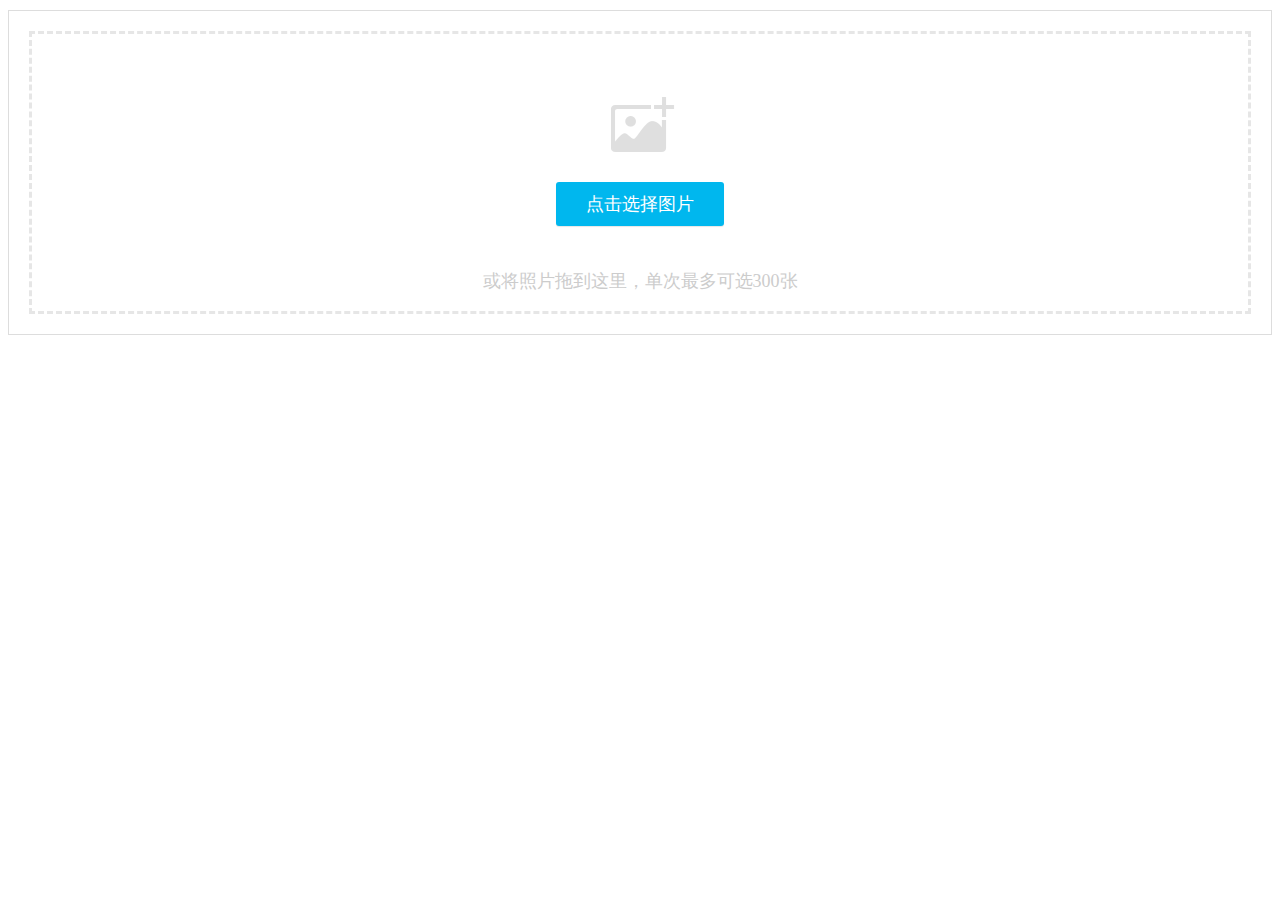
<file: target/classes/static/lib/webuploader/0.1.5/image-upload/index.html>
<!DOCTYPE HTML>
<html>
<head>
<meta charset="utf-8">
<title>WebUploader演示</title>
<link rel="stylesheet" type="text/css" href="../webuploader.css" />
</head>
<body>
<div class="uploader-list-container">
	<div class="queueList">
		<div id="dndArea" class="placeholder">
			<div id="filePicker-2"></div>
			<p>或将照片拖到这里，单次最多可选300张</p>
		</div>
	</div>
	<div class="statusBar" style="display:none;">
		<div class="progress"> <span class="text">0%</span> <span class="percentage"></span> </div>
		<div class="info"></div>
		<div class="btns">
			<div id="filePicker2"></div>
			<div class="uploadBtn">开始上传</div>
		</div>
	</div>
</div>
<script type="text/javascript" src="../../../jquery/1.9.1/jquery.min.js"></script>
<script type="text/javascript" src="../webuploader.min.js"></script> 
<script type="text/javascript" src="upload.js"></script>
</body>
</html>
</file>
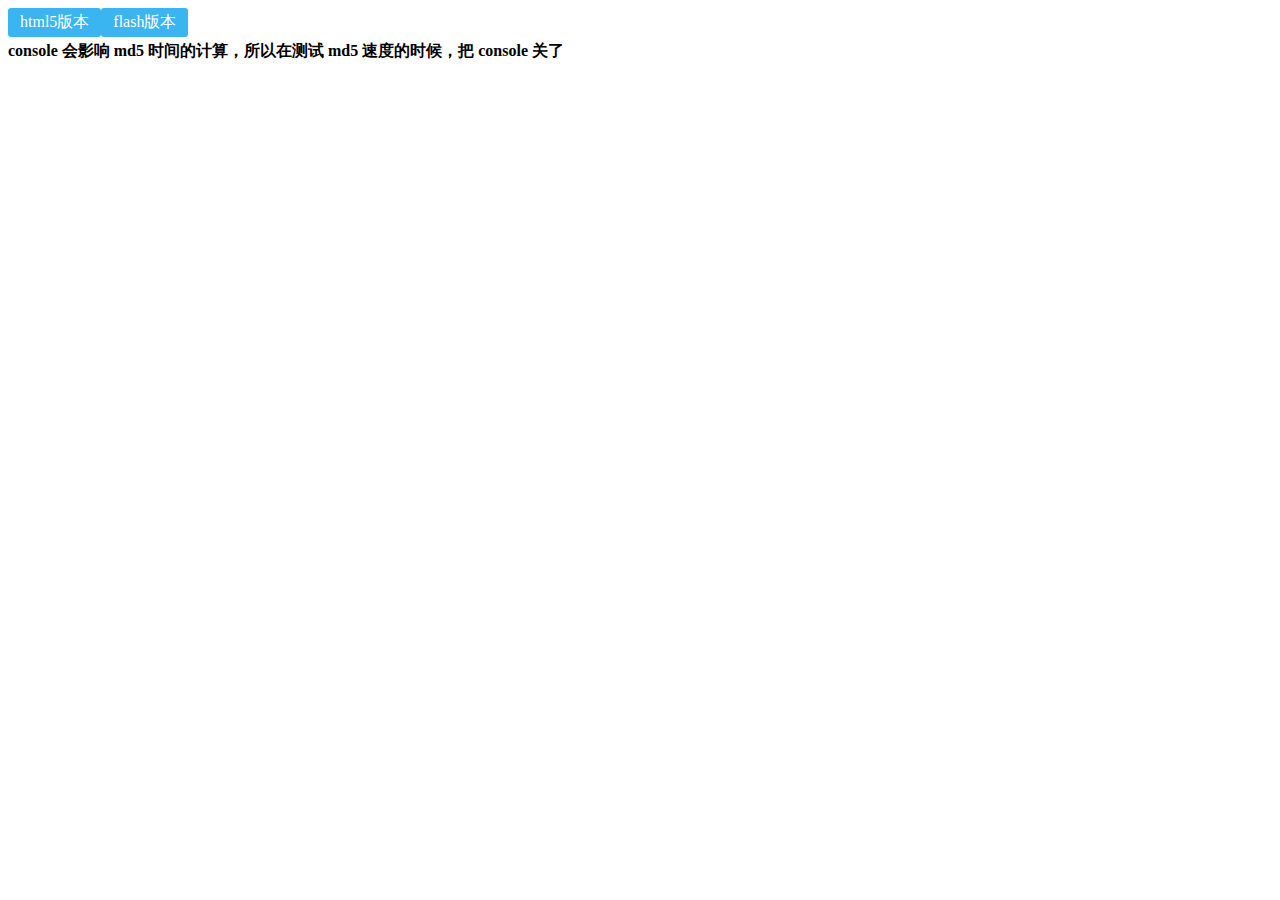
<file: target/classes/static/lib/webuploader/0.1.5/md5-demo/index.html>
<!DOCTYPE HTML>
<html>
<head>
<meta charset="utf-8">
<title>WebUploader演示 - 带裁剪功能</title>
<link rel="stylesheet" type="text/css" href="../webuploader.css" />
</head>
<body>
<div id="wrapper">
	<div class="uploader-container">
		<div id="filePicker">html5版本</div>
		<div id="filePicker2">flash版本</div>
	</div>
	<div id="log"> <strong>console 会影响 md5 时间的计算，所以在测试 md5 速度的时候，把 console 关了</strong> </div>
</div>
<script type="text/javascript" src="../../../jquery/1.9.1/jquery.min.js"></script> 
<script type="text/javascript" src="../webuploader.min.js"></script> 
<script type="text/javascript" src="script.js"></script>
</body>
</html>
</file>
<file: target/classes/static/lib/webuploader/0.1.5/webuploader.css>
.webuploader-container {
    position: relative;
    display: inline-block;
    vertical-align: top
}

.webuploader-element-invisible {
    position: absolute !important;
    clip: rect(1px 1px 1px 1px); /* IE6, IE7*/
    clip: rect(1px, 1px, 1px, 1px)
}

.webuploader-pick {
    position: relative;
    display: inline-block;
    cursor: pointer;
    background: #3bb4f2;
    padding: 4px 12px;
    color: #fff;
    text-align: center;
    border-radius: 3px;
    overflow: hidden
}

.webuploader-pick-hover {
    background: #00a2d4
}

.webuploader-pick-disable {
    opacity: 0.6;
    pointer-events: none
}

.uploader-list {
    width: 100%;
    overflow: hidden
}

.btn-uploadstar {
    vertical-align: top
}

.file-item {
    float: left;
    position: relative;
    margin: 0 20px 20px 0;
    padding: 4px
}

.file-item .error {
    position: absolute;
    top: 4px;
    left: 4px;
    right: 4px;
    background: red;
    color: white;
    text-align: center;
    height: 20px;
    font-size: 14px;
    line-height: 23px
}

.file-item .info {
    position: absolute;
    left: 4px;
    bottom: 4px;
    right: 4px;
    height: 20px;
    line-height: 20px;
    text-indent: 5px;
    background: rgba(0, 0, 0, 0.6);
    color: white;
    overflow: hidden;
    white-space: nowrap;
    text-overflow: ellipsis;
    font-size: 12px;
    z-index: 10
}

.upload-state-done:after {
    content: "\f00c";
    font-family: FontAwesome;
    font-style: normal;
    font-weight: normal;
    line-height: 1;
    -webkit-font-smoothing: antialiased;
    -moz-osx-font-smoothing: grayscale;
    font-size: 32px;
    position: absolute;
    bottom: 0;
    right: 4px;
    color: #4cae4c;
    z-index: 99
}

.cropper-container {
    position: relative;
    overflow: hidden;
    -webkit-user-select: none;
    -moz-user-select: none;
    -ms-user-select: none;
    user-select: none;
    background-color: #fff;
    -webkit-tap-highlight-color: transparent;
    -webkit-touch-callout: none;
}

.cropper-container .cropper-modal {
    position: absolute;
    top: 0;
    right: 0;
    bottom: 0;
    left: 0;
    background: #000;
    filter: alpha(opacity=50);
    opacity: .5;
}

.cropper-container .cropper-dragger {
    position: absolute;
    top: 10%;
    left: 10%;
    width: 80%;
    height: 80%;
}

.cropper-container .cropper-preview {
    display: block;
    width: 100%;
    height: 100%;
    -webkit-box-sizing: border-box;
    -moz-box-sizing: border-box;
    box-sizing: border-box;
    overflow: hidden;
    border-color: #69f;
    border-color: rgba(51, 102, 255, .75);
    border-style: solid;
    border-width: 1px;
}

.cropper-container .cropper-dashed {
    position: absolute;
    display: block;
    filter: alpha(opacity=50);
    border: 0 dashed #fff;
    opacity: .5;
}

.cropper-container .dashed-h {
    top: 33.3%;
    left: 0;
    width: 100%;
    height: 33.3%;
    border-top-width: 1px;
    border-bottom-width: 1px;
}

.cropper-container .dashed-v {
    top: 0;
    left: 33.3%;
    width: 33.3%;
    height: 100%;
    border-right-width: 1px;
    border-left-width: 1px;
}

.cropper-container .cropper-face,
.cropper-container .cropper-line,
.cropper-container .cropper-point {
    position: absolute;
    display: block;
    width: 100%;
    height: 100%;
    filter: alpha(opacity=10);
    opacity: .1;
}

.cropper-container .cropper-face {
    top: 0;
    left: 0;
    cursor: move;
    background-color: #fff;
}

.cropper-container .cropper-line {
    background-color: #69f;
}

.cropper-container .line-e {
    top: 0;
    right: -2px;
    width: 5px;
    cursor: e-resize;
}

.cropper-container .line-n {
    top: -2px;
    left: 0;
    height: 5px;
    cursor: n-resize;
}

.cropper-container .line-w {
    top: 0;
    left: -2px;
    width: 5px;
    cursor: w-resize;
}

.cropper-container .line-s {
    bottom: -2px;
    left: 0;
    height: 5px;
    cursor: s-resize;
}

.cropper-container .cropper-point {
    width: 5px;
    height: 5px;
    background-color: #69f;
    filter: alpha(opacity=75);
    opacity: .75;
}

.cropper-container .point-e {
    top: 49%;
    right: -2px;
    cursor: e-resize;
}

.cropper-container .point-n {
    top: -2px;
    left: 49%;
    cursor: n-resize;
}

.cropper-container .point-w {
    top: 49%;
    left: -2px;
    cursor: w-resize;
}

.cropper-container .point-s {
    bottom: -2px;
    left: 49%;
    cursor: s-resize;
}

.cropper-container .point-ne {
    top: -2px;
    right: -2px;
    cursor: ne-resize;
}

.cropper-container .point-nw {
    top: -2px;
    left: -2px;
    cursor: nw-resize;
}

.cropper-container .point-sw {
    bottom: -2px;
    left: -2px;
    cursor: sw-resize;
}

.cropper-container .point-se {
    right: -2px;
    bottom: -2px;
    width: 20px;
    height: 20px;
    cursor: se-resize;
    filter: alpha(opacity=100);
    opacity: 1;
}

.cropper-container .point-se:before {
    position: absolute;
    right: -50%;
    bottom: -50%;
    display: block;
    width: 200%;
    height: 200%;
    content: " ";
    background-color: #69f;
    filter: alpha(opacity=0);
    opacity: 0;
}

@media (min-width: 768px) {
    .cropper-container .point-se {
        width: 15px;
        height: 15px;
    }
}

@media (min-width: 992px) {
    .cropper-container .point-se {
        width: 10px;
        height: 10px;
    }
}

@media (min-width: 1200px) {
    .cropper-container .point-se {
        width: 5px;
        height: 5px;
        filter: alpha(opacity=75);
        opacity: .75;
    }
}

.cropper-hidden {
    display: none !important;
}

.img-preview {
    width: 160px;
    height: 90px;
    margin-top: 1em;
    border: 1px solid #ccc;
}

.uploader-list-container {
    color: #838383;
    font-size: 12px;
    margin-top: 10px;
    background-color: #FFF;
    border: solid 1px #ddd
}

.uploader-list-container .queueList {
    margin: 20px;
}

.element-invisible {
    position: absolute !important;
    clip: rect(1px 1px 1px 1px); /* IE6, IE7 */
    clip: rect(1px, 1px, 1px, 1px);
}

.uploader-list-container .placeholder {
    border: 3px dashed #e6e6e6;
    min-height: 138px;
    padding-top: 128px;
    text-align: center;
    background: url(images/image.png) center 53px no-repeat;
    color: #cccccc;
    font-size: 18px;
    position: relative;
}

.uploader-list-container .placeholder .webuploader-pick {
    font-size: 18px;
    background: #00b7ee;
    border-radius: 3px;
    line-height: 44px;
    padding: 0 30px;
    color: #fff;
    display: inline-block;
    margin: 20px auto;
    cursor: pointer;
    box-shadow: 0 1px 1px rgba(0, 0, 0, 0.1);
}

.uploader-list-container .placeholder .webuploader-pick-hover {
    background: #00a2d4;
}

.uploader-list-container .placeholder .flashTip {
    color: #666666;
    font-size: 12px;
    position: absolute;
    width: 100%;
    text-align: center;
    bottom: 20px;
}

.uploader-list-container .placeholder .flashTip a {
    color: #0785d1;
    text-decoration: none;
}

.uploader-list-container .placeholder .flashTip a:hover {
    text-decoration: underline;
}

.uploader-list-container .placeholder.webuploader-dnd-over {
    border-color: #999999;
}

.uploader-list-container .placeholder.webuploader-dnd-over.webuploader-dnd-denied {
    border-color: red;
}

.uploader-list-container .filelist {
    list-style: none;
    margin: 0;
    padding: 0;
}

.uploader-list-container .filelist:after {
    content: '';
    display: block;
    width: 0;
    height: 0;
    overflow: hidden;
    clear: both;
}

.uploader-list-container .filelist li {
    width: 110px;
    height: 110px;
    background: url(images/bg.png) no-repeat;
    text-align: center;
    margin: 0 8px 20px 0;
    position: relative;
    display: inline;
    float: left;
    overflow: hidden;
    font-size: 12px;
}

.uploader-list-container .filelist li p.log {
    position: relative;
    top: -45px;
}

.uploader-list-container .filelist li p.title {
    position: absolute;
    top: 0;
    left: 0;
    width: 100%;
    overflow: hidden;
    white-space: nowrap;
    text-overflow: ellipsis;
    top: 5px;
    text-indent: 5px;
    text-align: left;
}

.uploader-list-container .filelist li p.progress {
    position: absolute;
    width: 100%;
    bottom: 0;
    left: 0;
    height: 8px;
    overflow: hidden;
    z-index: 50;
}

.uploader-list-container .filelist li p.progress span {
    display: none;
    overflow: hidden;
    width: 0;
    height: 100%;
    background: #1483d8 url(images/progress.png) repeat-x;
    -webit-transition: width 200ms linear;
    -moz-transition: width 200ms linear;
    -o-transition: width 200ms linear;
    -ms-transition: width 200ms linear;
    transition: width 200ms linear;
    -webkit-animation: progressmove 2s linear infinite;
    -moz-animation: progressmove 2s linear infinite;
    -o-animation: progressmove 2s linear infinite;
    -ms-animation: progressmove 2s linear infinite;
    animation: progressmove 2s linear infinite;
    -webkit-transform: translateZ(0);
}

@-webkit-keyframes progressmove {
    0% {
        background-position: 0 0;
    }
    100% {
        background-position: 17px 0;
    }
}

@-moz-keyframes progressmove {
    0% {
        background-position: 0 0;
    }
    100% {
        background-position: 17px 0;
    }
}

@keyframes progressmove {
    0% {
        background-position: 0 0;
    }
    100% {
        background-position: 17px 0;
    }
}

.uploader-list-container .filelist li p.imgWrap {
    position: relative;
    z-index: 2;
    line-height: 110px;
    vertical-align: middle;
    overflow: hidden;
    width: 110px;
    height: 110px;
    -webkit-transform-origin: 50% 50%;
    -moz-transform-origin: 50% 50%;
    -o-transform-origin: 50% 50%;
    -ms-transform-origin: 50% 50%;
    transform-origin: 50% 50%;
    -webit-transition: 200ms ease-out;
    -moz-transition: 200ms ease-out;
    -o-transition: 200ms ease-out;
    -ms-transition: 200ms ease-out;
    transition: 200ms ease-out;
}

.uploader-list-container .filelist li img {
    width: 100%;
}

.uploader-list-container .filelist li p.error {
    background: #f43838;
    color: #fff;
    position: absolute;
    bottom: 0;
    left: 0;
    height: 28px;
    line-height: 28px;
    width: 100%;
    z-index: 100;
}

.uploader-list-container .filelist li .success {
    display: block;
    position: absolute;
    left: 0;
    bottom: 0;
    height: 40px;
    width: 100%;
    z-index: 200;
    background: url(images/success.png) no-repeat right bottom;
}

.uploader-list-container .filelist div.file-panel {
    position: absolute;
    height: 0;
    filter: progid:DXImageTransform.Microsoft.gradient(GradientType=0, startColorstr='#80000000', endColorstr='#80000000') \0;
    background: rgba(0, 0, 0, 0.5);
    width: 100%;
    top: 0;
    left: 0;
    overflow: hidden;
    z-index: 300;
}

.uploader-list-container .filelist div.file-panel span {
    width: 24px;
    height: 24px;
    display: inline;
    float: right;
    text-indent: -9999px;
    overflow: hidden;
    background: url(images/icons.png) no-repeat;
    margin: 6px 4px 3px 5px;
    cursor: pointer;
}

.uploader-list-container .filelist div.file-panel span.rotateLeft {
    background-position: 0 -24px;
}

.uploader-list-container .filelist div.file-panel span.rotateLeft:hover {
    background-position: 0 0;
}

.uploader-list-container .filelist div.file-panel span.rotateRight {
    background-position: -24px -24px;
}

.uploader-list-container .filelist div.file-panel span.rotateRight:hover {
    background-position: -24px 0;
}

.uploader-list-container .filelist div.file-panel span.cancel {
    background-position: -48px -24px;
}

.uploader-list-container .filelist div.file-panel span.cancel:hover {
    background-position: -48px 0;
}

.uploader-list-container .statusBar {
    height: 63px;
    border-top: 1px solid #dadada;
    padding: 0 20px;
    line-height: 63px;
    vertical-align: middle;
    position: relative;
}

.uploader-list-container .statusBar .progress {
    border: 1px solid #1483d8;
    width: 198px;
    background: #fff;
    height: 18px;
    position: relative;
    display: inline-block;
    text-align: center;
    line-height: 20px;
    color: #6dbfff;
    position: relative;
    margin-right: 10px;
}

.uploader-list-container .statusBar .progress span.percentage {
    width: 0;
    height: 100%;
    left: 0;
    top: 0;
    background: #1483d8;
    position: absolute;
}

.uploader-list-container .statusBar .progress span.text {
    position: relative;
    z-index: 10;
}

.uploader-list-container .statusBar .info {
    display: inline-block;
    font-size: 14px;
    color: #666666;
}

.uploader-list-container .statusBar .btns {
    position: absolute;
    top: 10px;
    right: 20px;
    line-height: 40px;
}

#filePicker {
    display: inline-block;
    float: left;
}

.uploader-list-container .statusBar .btns .webuploader-pick,
.uploader-list-container .statusBar .btns .uploadBtn,
.uploader-list-container .statusBar .btns .uploadBtn.state-uploading,
.uploader-list-container .statusBar .btns .uploadBtn.state-paused {
    background: #ffffff;
    border: 1px solid #cfcfcf;
    color: #565656;
    padding: 0 18px;
    display: inline-block;
    border-radius: 3px;
    margin-left: 10px;
    cursor: pointer;
    font-size: 14px;
    float: left;
}

.uploader-list-container .statusBar .btns .webuploader-pick-hover,
.uploader-list-container .statusBar .btns .uploadBtn:hover,
.uploader-list-container .statusBar .btns .uploadBtn.state-uploading:hover,
.uploader-list-container .statusBar .btns .uploadBtn.state-paused:hover {
    background: #f0f0f0;
}

.uploader-list-container .statusBar .btns .uploadBtn {
    background: #00b7ee;
    color: #fff;
    border-color: transparent;
}

.uploader-list-container .statusBar .btns .uploadBtn:hover {
    background: #00a2d4;
}

.uploader-list-container .statusBar .btns .uploadBtn.disabled {
    pointer-events: none;
    opacity: 0.6;
}
</file>
